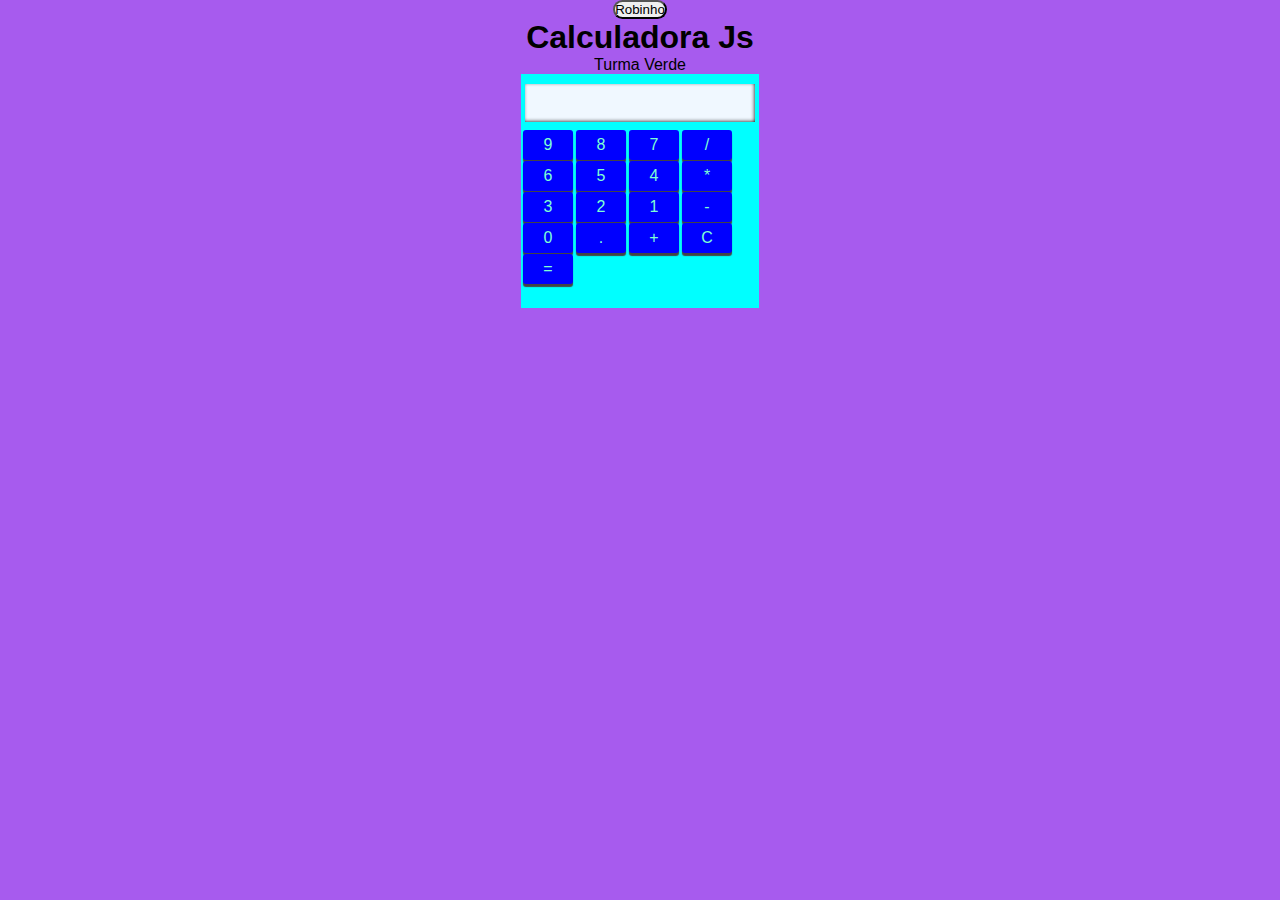
<file: index.html>
<!DOCTYPE html>
<html lang="pt-br">
    <head>
        <link rel="stylesheet" href="css/style.css"> <!--isso linka com o css-->
        <meta charset="UTF-8">
        <meta http-equiv="X-UA-Compatible" content="IE=edge">
        <meta name="viewport" content="width=device-width, initial-scale=1.0">
        <title>calculadora</title>
    </head>
    <body>
        <button id="botao" onclick="mudartextoeacao()">Robinho</button> <!--"class" é usado para css e "id" para js-->
        <header>
            <h1>Calculadora Js</h1>
            <p>Turma Verde</p>
        </header>
        <section id="calculadora">
            <header class="top">
                <div class="input-valor"></div>
            </header>
            <ul class="key">
                <li>9</li>
                <li>8</li>
                <li>7</li>
                <li class="operador">/</li>
                <li>6</li>
                <li>5</li>
                <li>4</li>
                <li class="operador">*</li>
                <li>3</li>
                <li>2</li>
                <li>1</li>
                <li class="operador">-</li>
                <li>0</li>
                <li>.</li>
                <li class="operador">+</li>
                <li>C</li>
                <li class="operador">=</li>
            </ul>
        </section>
    </body>
    <script src="js/calculadora.js"></script>
</html>
<!--section vai dentro do article-->
</file>
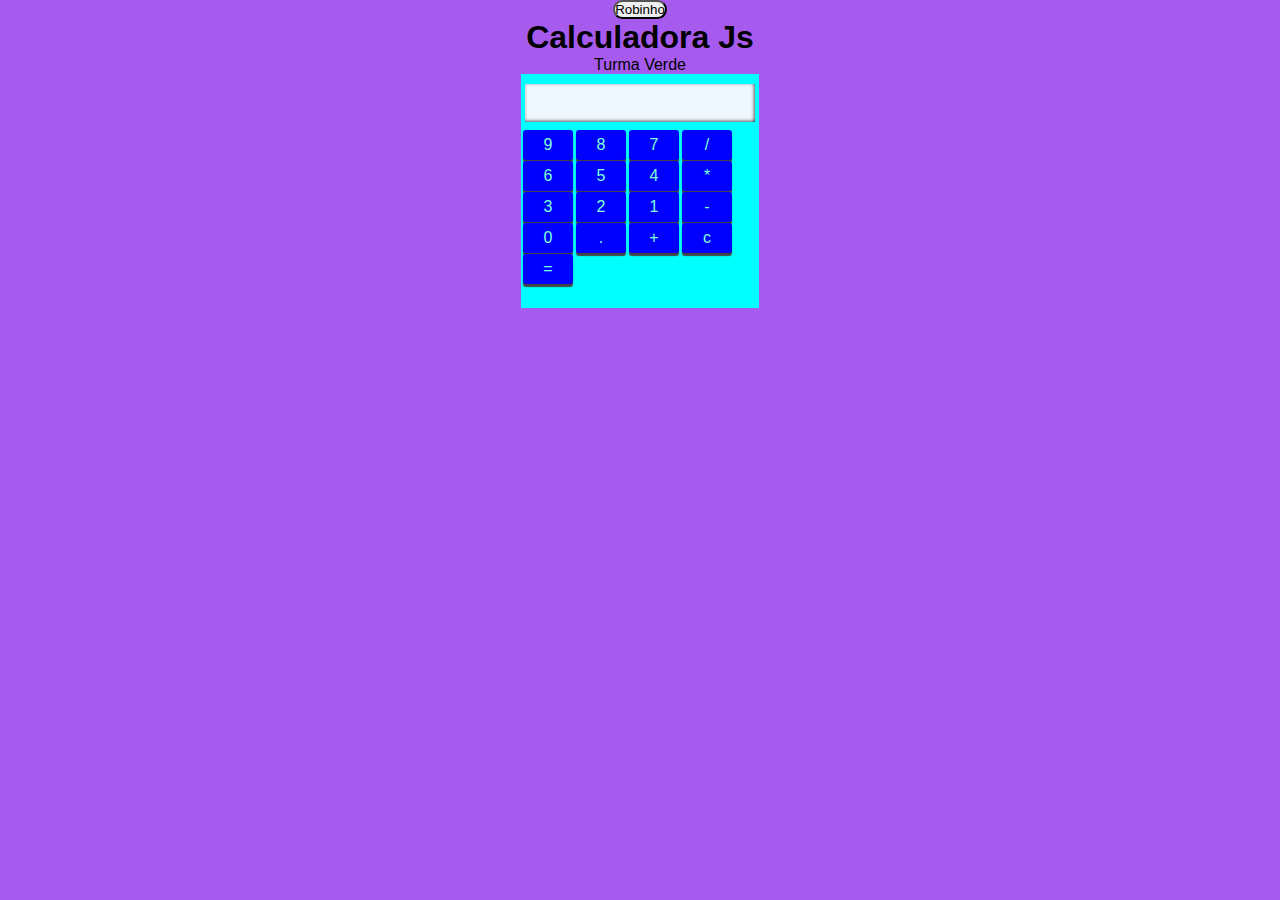
<file: calculadora da aula/calculator/bob.html>
<!DOCTYPE html>
<html lang="pt-br">
    <head>
        <link rel="stylesheet" type="text/css" href="/css/style.css"> <!--isso linka com o css-->
        <meta charset="UTF-8">
        <meta http-equiv="X-UA-Compatible" content="IE=edge">
        <meta name="viewport" content="width=device-width, initial-scale=1.0">
        <title>calculadora</title>
    </head>
    <body>
        <button id="botao" onclick="mudartextoeacao()">Robinho</button> <!--"class" é usado para css e "id" para js-->
        <header>
            <h1>Calculadora Js</h1>
            <p>Turma Verde</p>
        </header>
        <section id="calculadora">
            <header class="top">
                <div class="input-valor"></div>
            </header>
            <ul class="key">
                <li>9</li>
                <li>8</li>
                <li>7</li>
                <li class="operador">/</li>
                <li>6</li>
                <li>5</li>
                <li>4</li>
                <li class="operador">*</li>
                <li>3</li>
                <li>2</li>
                <li>1</li>
                <li class="operador">-</li>
                <li>0</li>
                <li>.</li>
                <li class="operador">+</li>
                <li>c</li>
                <li class="operador">=</li>
            </ul>
        </section>
    </body>
    <script src="/js/calculadora.js"></script>
</html>
<!--section vai dentro do article-->
</file>
<file: css/style.css>
*
{
    margin: 0;
    padding: 0;
    box-sizing: 22px;
    font-family: 'Franklin Gothic Medium', 'Arial Narrow', Arial, sans-serif;
}

body
{
    background-color: rgb(167, 91, 238);
    text-align: center;
    color: rgb(0, 0, 0); /*color serve para mudar a cor de textos e tbm muda borders*/
}

button
{
    border-color: black;
    border-style: outset; /*da efeito 3d ao botão*/
    border-radius: 50px;
    text-decoration: solid;
}


#container{
 width: 290px;
 text-align: center;
 height: auto;
margin: 4px auto;
}

#calculadora{
width: 234px;
height: 230px;
margin: 0 auto;
padding: 2px;
background-color: aqua;
}
.input-valor{
    margin: 8px auto;
    width: 95%;
    height: 30px;
    font-size: 16px;
    overflow: hidden;
    text-align: right;
    color: black;
    padding: 4px;
    background-color: aliceblue;
    box-shadow: inset -1px -1px 4px -1px ;
}

.key li{
    width: 50px;
    height: 30px;
    border-radius: 3px;
    color: aquamarine;
    background-color: blue;
    cursor: pointer;
    float: left;
    margin: 0px 3px 1px 0px;
    line-height: 30px;
    text-align: center;
    box-shadow: 0px 3px 1px 0px #444;
    list-style: none;
}
.key li:hover{
    background-color: cornsilk;
    color: darkgreen;
    transition: 0.2s;
}

.key li:active{
    box-shadow: 0px 1px 1px 0px #444;
}

.verificar{
    width: 93.4% !important;
}
</file>
